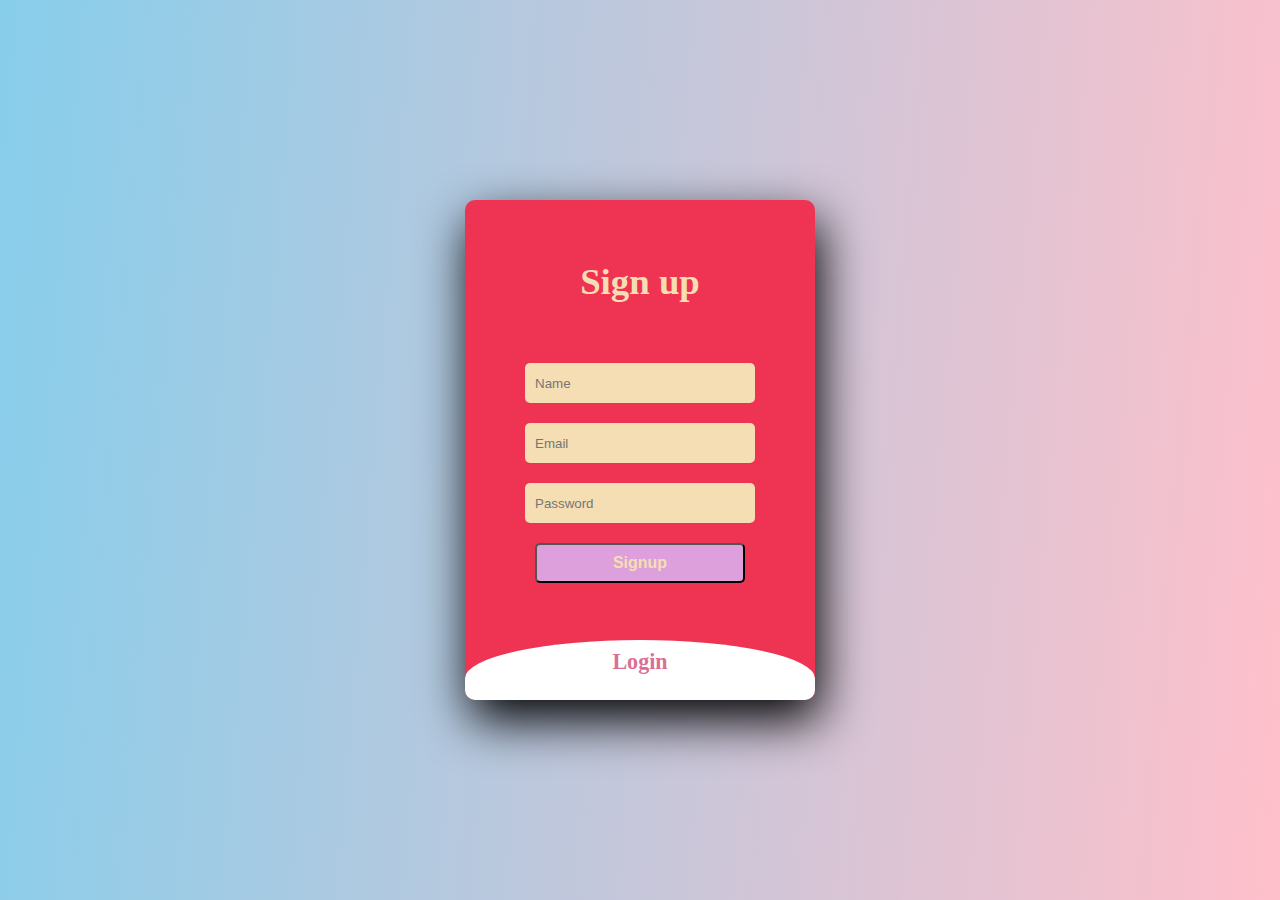
<file: miniProject/index.html>
<!DOCTYPE html>
<html lang="en">
<head>
    <meta charset="UTF-8">
    <meta name="viewport" content="width=device-width, initial-scale=1.0">
    <title>LoginSignup</title>
    <link rel="stylesheet" href="logSign.css" /> 
    <script src="logSign.js" defer></script>

</head>
<body onload="log()">
    
    <div class="main">
       
        <input type="checkbox" id="chk" aria-hidden="true">
        <div class="signup">
            <form action="#" name="form1" onsubmit="return validForm()">
                 <label for="chk" aria-hidden="true">Sign up</label>
                 <input type="name" name="name" id="name" placeholder="Name" required>
                 
                 <input type="email" name="email" id="email" placeholder="Email" required>
                 
                 <input type="password" name="pswd" id="pswd" placeholder="Password" required >
               
                 <!-- <input type="password" name="conpswd" id="conpswd"placeholder="ConfirmPassword" required> -->
                 <button onclick="signup()">Signup</button>
                 <!-- <button onclick="window.location.reload()">Reset</button> -->
                
            </form>
        </div>
    
       <div class="login">
            <form action="#">
            <label for="chk" aria-hidden="true">Login</label>

            <script>
                function log(){
                if(localStorage.getItem("email") !== null && localStorage.getItem("password") !== null){
                    document.getElementById("Logemail").value = localStorage.getItem("email")
                    document.getElementById("Logpswd").value = localStorage.getItem("password")
                }
            }
            </script>

            <input type="email" name="email" id="Logemail" placeholder="Email" required>
            <input type="password" name="pswd" id="Logpswd" placeholder="Password" required>
            
            <!-- <input type="checkbox" id="rem" name="rem" value="Remember Me"style="margin:-3px 1px 0px 1px">
            <label for="rem" style="font-size: medium;margin:-18px" id="remb" > Remember Me</label>  -->
            <button onclick="login()">Login</button>
          
            <!-- <button onclick="ForgotPass()">Forgot Password?</button> -->
         
           
         </form> 
        </div>
         
    </div> 
 
 
</body>
</html>
</file>
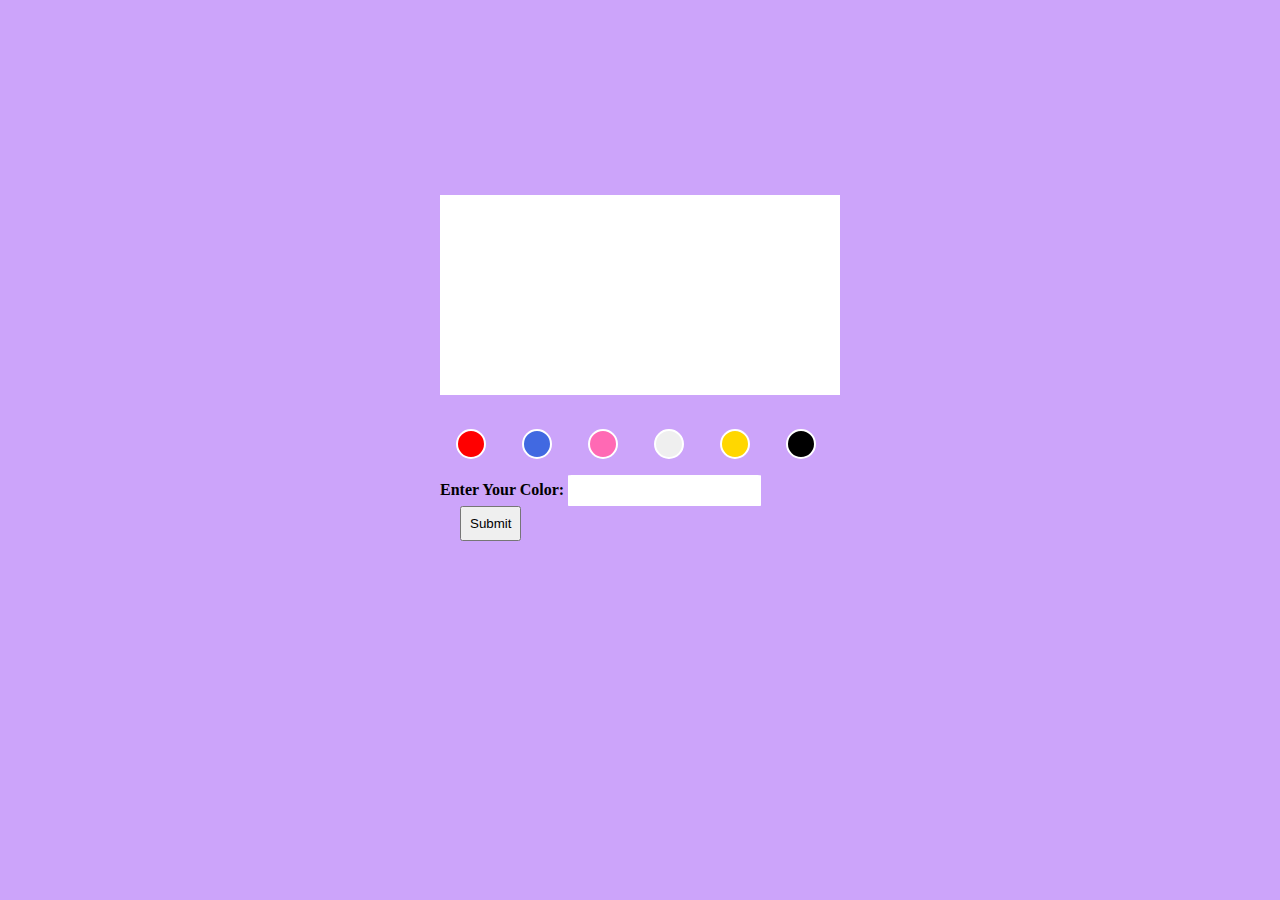
<file: miniProject/colorflipper.html>
<!DOCTYPE html>
<html lang="en">
<head>
    <meta charset="UTF-8">
    <meta name="viewport" content="width=device-width, initial-scale=1.0">
    <title>Color Flipper</title>
    <style>
     body{
     background-color: #cca4fa;
    }
    .container{
    height: 80vh;
    display: flex;
    justify-content: center;
    align-items: center;
    /* background-color: #faa4a4; */
    }
    .subContainer{
    width: 400px;
    padding: 3%;
    background-color: #cca4fa;
    }
    #colorBox{
    width: 400px;
    height: 200px;
    background-color: #fff;    
    }
    #redcolor,#bluecolor,#blackcolor,#pinkcolor,#goldcolor,#whitecolor{
    width: 30px;
    height: 30px;
    margin: 16px;
    border: 2px solid #fff;
    border-radius: 50%;
    }
    #redcolor{
        background-color: red;
    }
    #bluecolor{
        background-color: #4169E1;
    }
    #blackcolor{
        background-color: black;
    }
    #pinkcolor{
        background-color: #FF69B4;
    }
    #goldcolor{
        background-color: gold;
    }
    #Whitecolor{
        background-color: #fff;
    }   
    #color{
        border: none;
        border-radius: 2%;
        padding: 2%;
    }
    #color:focus{
        background-color: #f2d2fa;
    }
    #submit{
        padding: 2%;
        margin-left: 5%;
    }
    </style>
</head>
<body>
    <div class="container">
        <div class="subContainer">
         <div id="colorBox"></div><br>
         <button type="button" id="redcolor"></button>
         <button type="button" id="bluecolor"></button>
         <button type="button" id="pinkcolor"></button>
         <button type="button" id="whitecolor"></button>
         <button type="button" id="goldcolor"></button>
         <button type="button" id="blackcolor"></button>
         <label for="color" class="color"><strong>Enter Your Color: </strong></label>
         <input type="text" id="color" name="color">
         <button id="submit">Submit</button>
        </div>
        </div>
    </div>
    <script>
        document.getElementById("redcolor").onclick = ()=>{
           document.getElementById("colorBox").style.backgroundColor = "red";
        }
        document.getElementById("bluecolor").onclick = ()=>{
           document.getElementById("colorBox").style.backgroundColor = "#4169E1";
        }
        document.getElementById("blackcolor").onclick = ()=>{
           document.getElementById("colorBox").style.backgroundColor = "black";
        }
        document.getElementById("pinkcolor").onclick = ()=>{
           document.getElementById("colorBox").style.backgroundColor = "#FF69B4";
        }
        document.getElementById("goldcolor").onclick = ()=>{
           document.getElementById("colorBox").style.backgroundColor = "gold";
        }
        document.getElementById("whitecolor").onclick = ()=>{
           document.getElementById("colorBox").style.backgroundColor = "white";
        }
        document.getElementById("submit").onclick = ()=>{
           document.getElementById("colorBox").style.backgroundColor = document.getElementById("color").value;
        }
    </script>
</body>
</html>
</file>
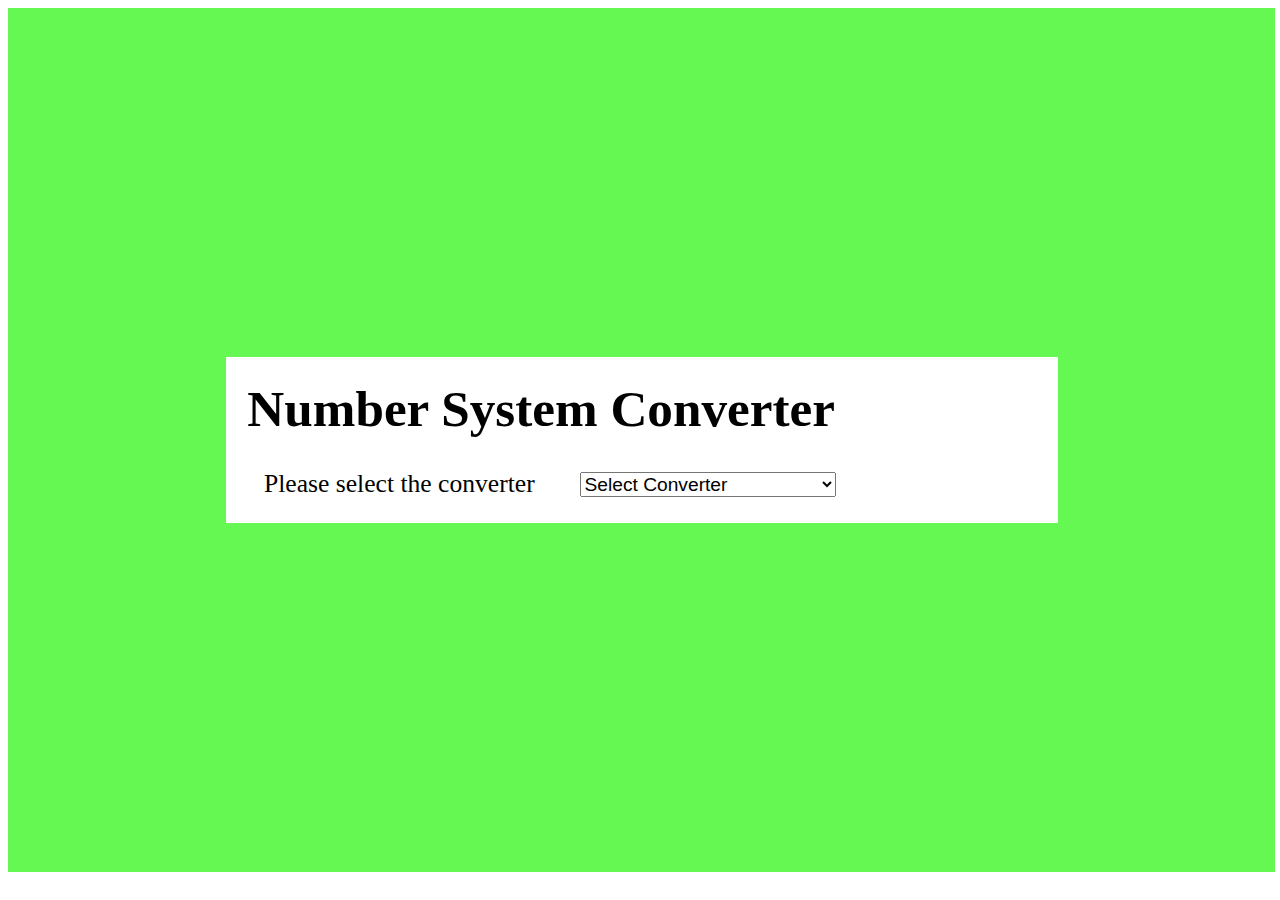
<file: miniProject/numberConvertor.html>
<!DOCTYPE html>
<html lang="en">
<head>
    <meta charset="UTF-8">
    <meta name="viewport" content="width=device-width, initial-scale=1.0">
    <title>Number System Conversion</title>
</head>
<style>
.container{
    display: flex;
    justify-content: center;
    align-items: center;
    background-color: rgb(101, 247, 82);
    width: 99vw;
    height: 96vh;
}
.converter{
    width: 65vw;
    height:fit-content ;
    background-color: #fff;
}
.converter > h1{
    margin: 1.7vw;
    font-size: 4vw;
}
.select > p{
    margin: 1vw 1vw 0vw 3vw;
    font-size: 2vw;
}
#unitConverter,output{
    width: 20vw;
    margin: 1vw 1vw 2vw 3vw;
    font-size: 1.5vw;
}
.input,.input1{
    margin: 2vw;
    display: none;
}
#input,#output,#inputbase,#outputbase{
    width: 20vw;
    margin: 1vw 1vw 2vw 0vw;
    font-size: 1.5vw;
}
#inputlabel,#outputlabel,#inputbaselabel,#outputbaselabel{
    font-size: 1vw;
}
</style>
<body>
    <div class="container">
        <div class="converter">
            <h1>Number System Converter</h1>
            <div class="select">
                <p>Please select the converter
                <select id="unitConverter" onchange="passSelectedValue()">
                    <option value="">Select Converter</option>
                    <option value="bintodec" id="bintodec">Binary-Decimal</option>
                    <option value="dectobin" id="dectobin">Decimal-Binary</option>
                    <option value="octtobin" id="octtobin">Octal-Binary</option>
                    <option value="bintooct" id="bintooct">Binary-Octal</option>
                    <option value="bintohex" id="bintohex">Binary-Hexadecimal</option>
                    <option value="hextobin" id="hextobin">Hexadecimal-Binary</option>
                </select>
                </p>
            </div>
            <div class="input" id="inputdiv">
                <strong><label id="inputlabel"></label></strong>
                <input type="text" id="input" oninput="baseconverter(this.value)" onchange="baseconverter(this.value)">
                <strong><label id="outputlabel"></label></strong>
                <input id="output">
            </div>
        </div>
    </div>  
    <script>
        
        var passSelectedValue = () => { 
            if(document.getElementById("unitConverter").value === "bintodec"){
            document.getElementById("input").value="";
            document.getElementById("output").value="";
            document.getElementById("inputdiv").style.display = "block";
            document.getElementById("inputlabel").innerHTML = "Binary Value:";
            document.getElementById("outputlabel").innerHTML = "Decimal Value:";
            document.getElementById("input").setAttribute("placeholder","Enter Binary Value");
            document.getElementById("output").setAttribute("placeholder","Output Decimal Value");
            }

            if(document.getElementById("unitConverter").value === "dectobin"){
            document.getElementById("input").value="";
            document.getElementById("output").value="";    
            document.getElementById("inputdiv").style.display = "block";
            document.getElementById("inputlabel").innerHTML = "Decimal Value:";
            document.getElementById("outputlabel").innerHTML = "Binary Value:";
            document.getElementById("input").setAttribute("placeholder","Enter Decimal Value");
            document.getElementById("output").setAttribute("placeholder","Output binary Value");
            }

            if(document.getElementById("unitConverter").value === "octtobin"){
            document.getElementById("input").value="";
            document.getElementById("output").value="";
            document.getElementById("inputdiv").style.display = "block";
            document.getElementById("inputlabel").innerHTML = "Octal Value:";
            document.getElementById("outputlabel").innerHTML = "Binary Value:";
            document.getElementById("input").setAttribute("placeholder","Enter Octal Value");
            document.getElementById("output").setAttribute("placeholder","Output Binary Value");
            }
        
            if(document.getElementById("unitConverter").value === "bintooct"){
            document.getElementById("input").value="";
            document.getElementById("output").value="";        
            document.getElementById("inputdiv").style.display = "block";
            document.getElementById("inputlabel").innerHTML = "Binary Value:";
            document.getElementById("outputlabel").innerHTML = "Octal Value:";
            document.getElementById("input").setAttribute("placeholder","Enter Binary Value");
            document.getElementById("output").setAttribute("placeholder","Output Octal Value");
            }
            
            if(document.getElementById("unitConverter").value === "bintohex"){
            document.getElementById("input").value="";
            document.getElementById("output").value="";
            document.getElementById("inputdiv").style.display = "block";
            document.getElementById("inputlabel").innerHTML = "Binary Value:";
            document.getElementById("outputlabel").innerHTML = "Hexadecimal Value:";
            document.getElementById("input").setAttribute("placeholder","Enter Binary Value");
            document.getElementById("output").setAttribute("placeholder","Output Hexadecimal Value");
            }

            if(document.getElementById("unitConverter").value === "hextobin"){
            document.getElementById("input").value="";
            document.getElementById("output").value="";
            document.getElementById("inputdiv").style.display = "block";
            document.getElementById("inputlabel").innerHTML = "Hexadecimal Value:";
            document.getElementById("outputlabel").innerHTML = "Binary Value:";
            document.getElementById("input").setAttribute("placeholder","Enter Hexadecimal Value");
            document.getElementById("output").setAttribute("placeholder","Output Binary Value");
            }
            
        }
    function baseconverter(value){
        let values = value;
        console.log(parseInt(values,8));
        if(document.getElementById("unitConverter").value === "bintodec")
            document.getElementById("output").value = parseInt(values, 2);
        
        if(document.getElementById("unitConverter").value === "dectobin")
            document.getElementById("output").value = conversion(parseInt(values,10), 2)
        
        if(document.getElementById("unitConverter").value === "octtobin")
            document.getElementById("output").value = conversion(parseInt(values, 8), 2);
    
        if(document.getElementById("unitConverter").value === "bintooct")
            document.getElementById("output").value = conversion(parseInt(values, 2), 8);

        if(document.getElementById("unitConverter").value === "bintohex")
            document.getElementById("output").value = conversion(parseInt(values, 2), 16);
        
        if(document.getElementById("unitConverter").value === "hextobin")
            document.getElementById("output").value = conversion(parseInt(values, 16), 2);
       
        if(document.getElementById("unitConverter").value === "hextobin")
            document.getElementById("output").value = conversion(parseInt(values, 16), 2);
    }
    function conversion(number, to){
        if (number === 0) return "0"; 
        let arr = [];
        if(to != 16){ 
            for (; number > 0; number = Math.floor(number / to)) { 
                arr.unshift(number % to); 
            } 
        }
        else{
            for (; number > 0; number = Math.floor(number / to)) { 
                numbers = number % to;
                if(numbers === 10){
                    arr.unshift("A");
                } 
                if(numbers === 11){
                    arr.unshift("B");
                } 
                if(numbers === 12){
                    arr.unshift("C");
                }
                if(numbers === 13){
                    arr.unshift("D");
                } 
                if(numbers === 14){
                    arr.unshift("E");
                } 
                if(numbers === 15){
                    arr.unshift("F");
                }
                else {
                arr.unshift(numbers);
                } 
            } 
        }
        return arr.join(""); 
       }
    </script>  
</body>
</html>
</file>
<file: miniProject/logSign.css>
body{
    margin: 0;
    padding: 0;
    display: flex;
    justify-content: center;
    align-items: center;
    min-height: 100vh;
    background-image: linear-gradient(95deg, skyblue,pink);
}

.main{
    width:350px;
    height:500px;
    background: red;
    overflow: hidden;
    background:rgb(239, 52, 83);
    border-radius: 10px;
    box-shadow: 5px 20px 50px #000;
}

#chk{
    display: none;
}

.signup{
    position:relative;
    width: 100%;
    height: 100%;
}

label{
    color:wheat;
    font-size: 2.3em;
    justify-content: center;
    display: flex;
    margin: 60px;
    font-weight: bold;
    cursor:pointer;
    transition: .5s ease-in-out;
}

input{
    width: 60%;
    height: 20px;
    background: wheat !important;
    justify-content: center;
    display: flex;
    margin: 20px auto;
    padding: 10px;
    border: none;
    outline: none;
    border-radius: 5px;
}

button{
    width: 60%;
    height: 40px;
    margin: 10px auto;
    justify-content: center;
    display: block;
    color: wheat;;
    background: plum;
    font-size: 1em;
    font-weight: bold;
    margin-top: 20px;
    outline: none;
    border-radius: 5px;
    transition: .2s ease-in;
    cursor: pointer;
}

button:hover{
    background: palevioletred;
}

.login{
    height: 460px;
    background: white;
    border-radius: 60% / 10%;
    transform: translateY(-180px);
    transition: .8s ease-in-out;
}

.login label{
   color:palevioletred;
   transform: scale(.6);
}

#chk:checked ~ .login{
    transform: translateY(-500px);
}

#chk:checked ~ .login label{
    transform:scale(1)
}

#chk:checked ~ .signup label{
    transform:scale(.6)
}

.hide{
    display: flex;
    
}
</file>
